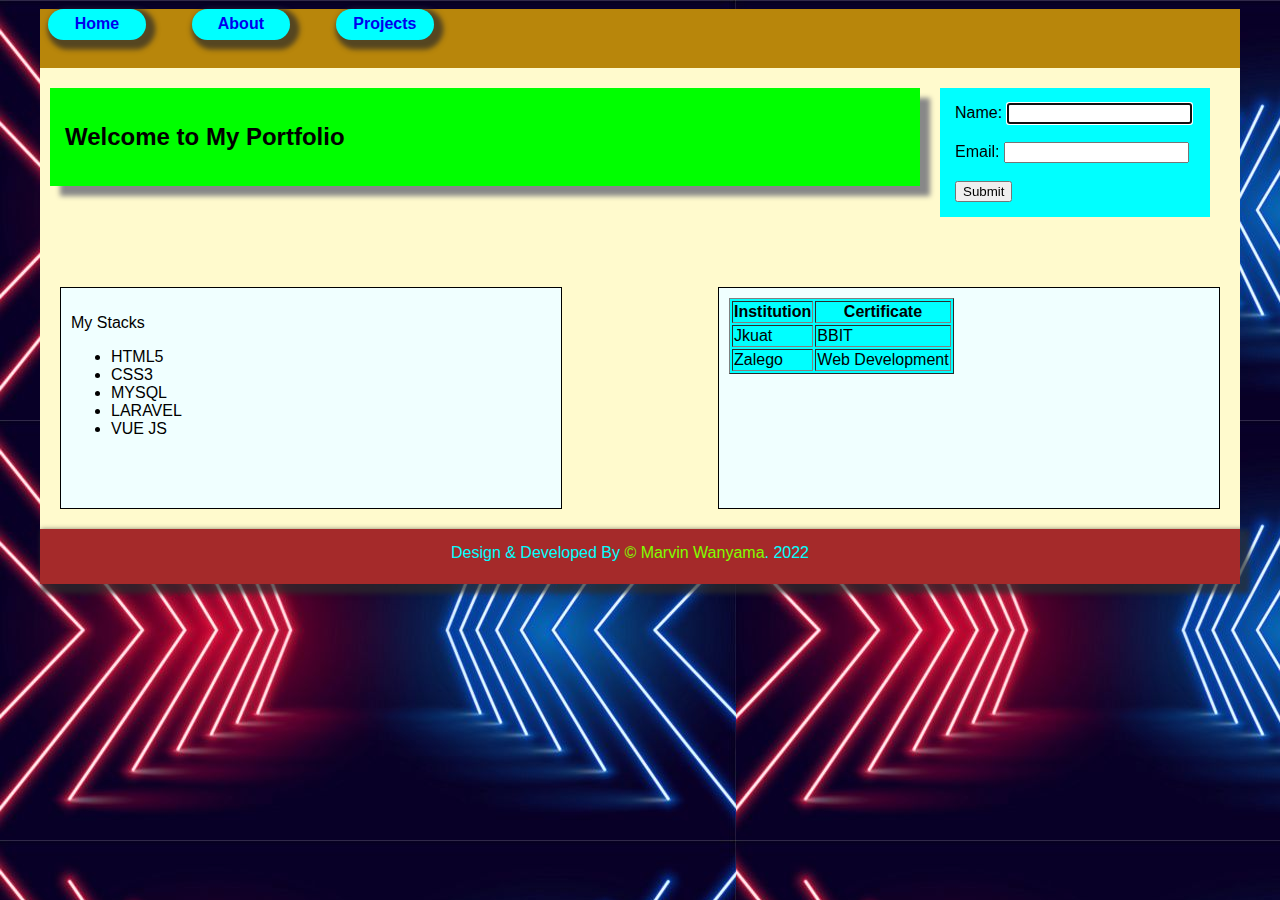
<file: index.html>
<!DOCTYPE html>
<html lang="en">
<head>
    <meta charset="UTF-8">
    <meta http-equiv="X-UA-Compatible" content="IE=edge">
    <meta name="viewport" content="width=device-width, initial-scale=1.0">
    <title>Marvini Wanyama</title>

    <link rel="stylesheet" href="css/style.css">
</head>
<body>
    <div class="container">
        <header>
            <ul class="nav-menu">
                <li><a href="index.html">Home</a></li>
                <li><a href="about.html">About</a></li>
                <li><a href="projects.html">Projects</a></li>
            </ul>
            <div class="clear"></div>
        </header>

        <section id="mainBody">
            <div id="welcomeDiv"><h2>Welcome to My Portfolio</h2></div>
            <div id="newsLetter">
                <form action="">
                    <label for="name">Name:</label>
                    <input type="text" name="name" autofocus>
                <br><br>
                    <label for="email">Email:</label>
                    <input type="email" name="email">
                <br><br>
                    <input type="submit" name="submit">
                </form>
            </div>
            <div class="clear"></div>

            
            <div id="leftDiv">
                <p>My Stacks</p>
                <ul type="'circle">
                    <li>HTML5</li>
                    <li>CSS3</li>
                    <li>MYSQL</li>
                    <li>LARAVEL</li>
                    <li>VUE JS</li>
                </ul>
            </div>
            <div id="rightDiv">
                <table tabindex="1" border="1px" bgcolor="aqua">
                    <tr>
                        <th>Institution</th>
                        <th>Certificate</th>
                    </tr>

                    <tr>
                        <td>Jkuat</td>
                        <td>BBIT</td>
                    </tr>
                    <tr>
                        <td>Zalego</td>
                        <td>Web Development</td>
                    </tr>

                </table>
            </div>
        </section>
        <div class="clear"></div>


        <footer id="footer">Design & Developed By <a href="">&copy; Marvin Wanyama</a>. 2022</footer>
    </div>
</body>
</html>
</file>
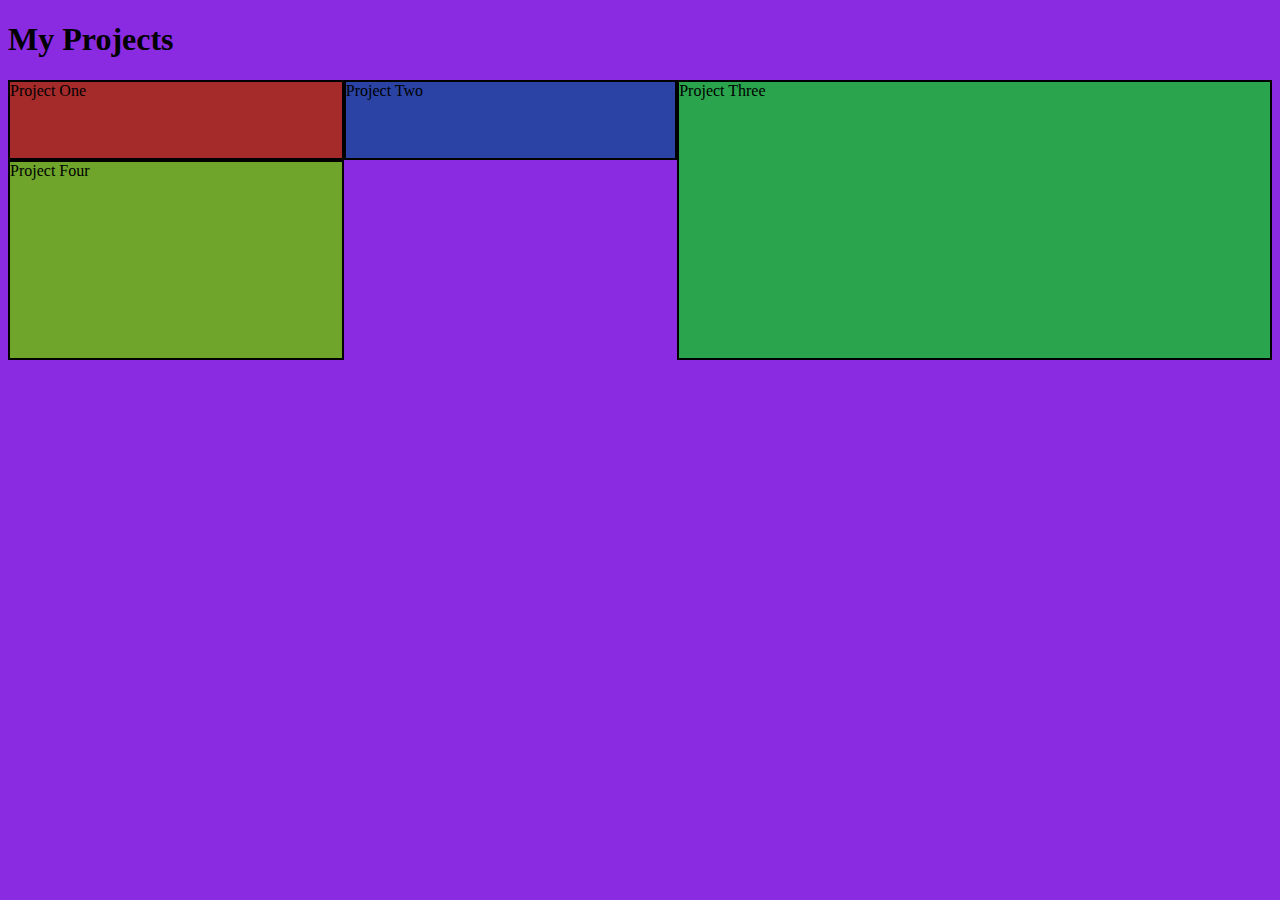
<file: projects.html>
<!DOCTYPE html>
<html lang="en">
<head>
    <meta charset="UTF-8">
    <meta http-equiv="X-UA-Compatible" content="IE=edge">
    <meta name="viewport" content="width=device-width, initial-scale=1.0">
    <title>Projects</title>
    <style>
        body {
            background-color: blueviolet;
        }

        .proj1, .proj2, .proj3, .proj4 {
            border: 2px solid black;
        }
        .proj1 {
            background-color: brown;
        }
        .proj2 {
            background-color: rgb(42, 67, 165);
        }
        .proj3 {
            background-color: rgb(42, 165, 77);
            grid-column-start: 3;
            grid-column-end: 5;
            grid-row-start: 1;
            grid-row-end: 3;
        }
        .proj4 {
            background-color: rgb(110, 165, 42);
        }
        
       .grid-container {
                display: grid;
                height: 500px;
                grid-template-columns: repeat(4 25%);
                grid-template-rows: 5rem minmax(10px, 200px) 100px;
               
        }
    </style>
</head>
<body>
    <h1>My Projects</h1>
    <div class="grid-container">
        <div class="proj1">Project One</div>
        <div class="proj2">Project Two</div>
        <div class="proj3">Project Three</div>
        <div class="proj4">Project Four</div>
    </div>
</body>
</html>
</file>
<file: css/style.css>
body {
    margin: 9px 9px 9px;
    padding: 0;
    background: darkorange url("../images/neon.jpg");
    box-sizing: border-box;
    font-family: 'Trebuchet MS', 'Lucida Sans Unicode', 'Lucida Grande', 'Lucida Sans', Arial, sans-serif;
}

header {
    background-color: darkgoldenrod;
    margin-bottom: 20px;
    padding-bottom: 25px;
}

.container {
    width: 1200px;
    margin: 0 auto;
    background-color: lemonchiffon;
}

.nav-menu {
    list-style: none;
    margin: 0;
    padding: 0;
}


.nav-menu li {
    min-width: 8em;
    float: left;
    margin-right: 0.5em;
    margin-left: 0.5em;
    text-align: center;
}   

.nav-menu li a:link,
.nav-menu li a:visited {
    background-color: aqua;
    display: block;
    padding: 0.4em;
    text-decoration: none;
    font-weight: bolder;
    margin: 0 0 0.2em 0;
    -webkit-border-radius: 3px;
    -moz-border-radius: 3px;
    border-radius: 80px;
    box-shadow: 4.5px 4.5px 5px 5px rgba(43, 43, 43, 0.7);
}

.nav-menu li a:hover {
    background-color: slateblue;
    -webkit-transform: scale(1.12, 1.12);
    -ms-transform: scale(1.12, 1.12);
    transform: scale(1.12, 1.12);    
    color: wheat;
}

.nav-menu a {
    display: block;
    width: 85px;
}


.clear {
    clear: both;
}

#welcomeDiv {
    background-color: #00ff00;
    float: left;
    width: 70%;
    margin-right: 20px;
    padding: 15px;
    margin-left: 10px;
    box-shadow: 10px 10px 5px #888888;
}

#newsLetter {
    background-color: aqua;
    float: left;
    padding: 15px;
    width: 20%;
    margin-bottom: 50px;
}

#leftDiv {
    background-color: azure;
    float: left;
    width: 40%;
    height: 200px;
    padding: 10px;
    border: 1px solid;
    margin: 20px;
}

#rightDiv {
    background-color: azure;
    float: right;
    width: 40%;
    height: 200px;
    padding: 10px;
    border: 1px solid;
    margin: 20px;
}

#footer {
    height: 40px;
    background-color: brown;
    color: aqua;
    text-align: center;
    padding-right: 20px;
    padding-top: 15px;
    box-shadow: 4.5px 4.5px 5px 5px rgba(43, 43, 43, 0.7);

}

footer a {
    text-decoration: none;
    color: chartreuse;
}
</file>
